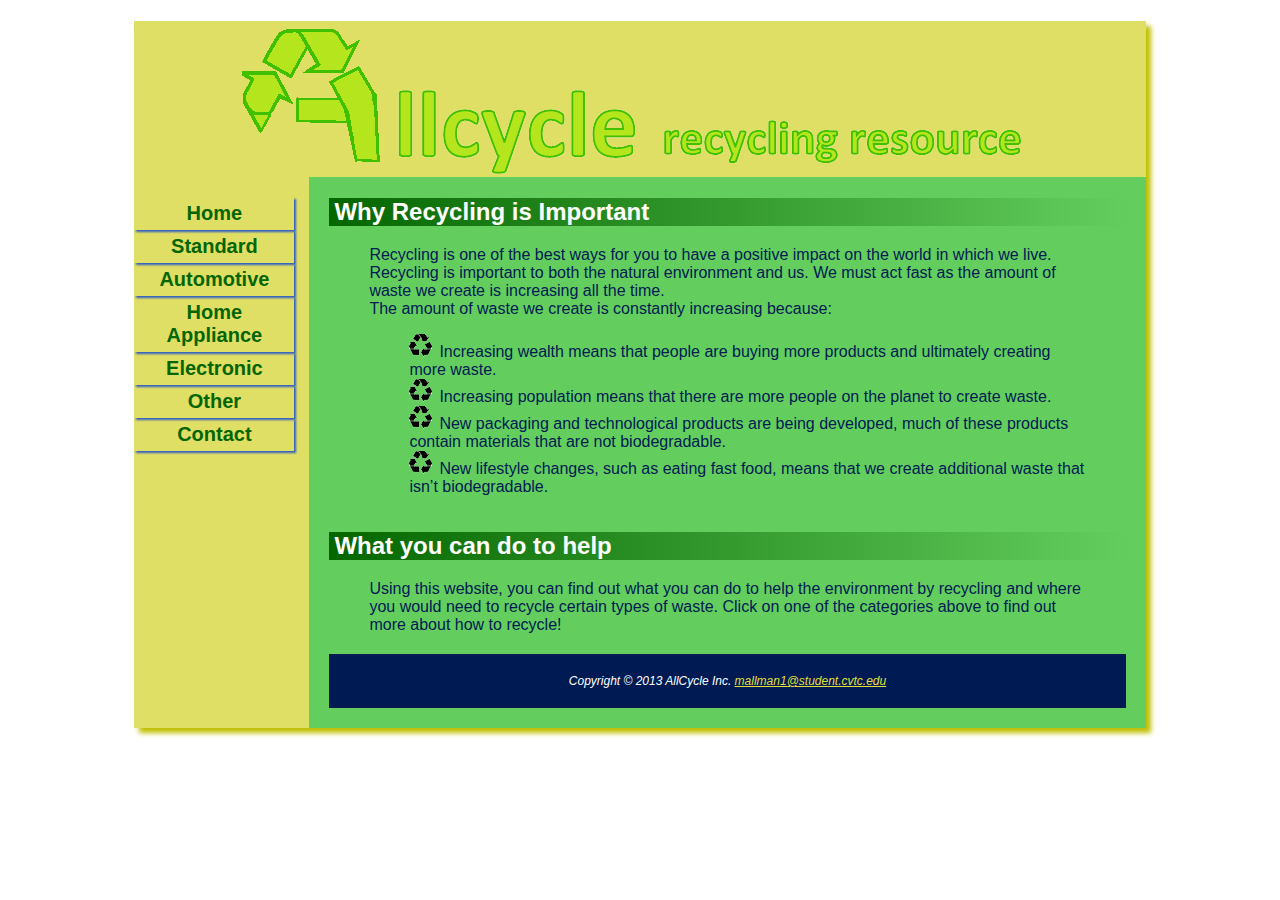
<file: index.html>
<!DOCTYPE html>
<html lang="en-US">
  <head>
    <title>Allcycle: Your Recycling information resource.</title>
    <meta name="viewport" content="width=device-width, initial-scale=1.0">
    <meta charset="utf-8">
    <link href="stylesheets/stylesheet.css" rel="stylesheet">
    <link href="favicon.ico" rel="icon" type="image/x-icon" />
    <!--[if lt IE 9]>
    <script src="http://html5schim.googlecode.com/svn/trunk/html5.js">
    </script>
    <!endif>-->
  </head>
  <body>
    <div id="wrapper">  
      <header>
        <h1>Allcycle Recycling Information Resource</h1>
      </header>
      
      <nav>
        <ul>
          <li><a href="index.html">Home</a></li>
          <li><a href="standard.html">Standard</a></li>
          <li><a href="automotive.html">Automotive</a></li>
          <li><a href="appliance.html">Home Appliance</a></li>
          <li><a href="electronics.html">Electronic</a></li>
          <li><a href="other.html">Other</a></li>
          <li><a href="contact.html">Contact</a></li>
        </ul>
      </nav>
      
      <section id="content">
        <h2>Why Recycling is Important</h2>
        <article>
          Recycling is one of the best ways for you to have a positive impact on the world in which we live. Recycling is important to both the natural environment and us. We must act fast as the amount of waste we create is increasing all the time.
          <br>
          The amount of waste we create is constantly increasing because:
          <ul>
            <li>Increasing wealth means that people are buying more products and ultimately creating more waste.</li>
            <li>Increasing population means that there are more people on the planet to create waste.</li>
            <li>New packaging and technological products are being developed, much of these products contain materials that are not biodegradable.</li>
            <li>New lifestyle changes, such as eating fast food, means that we create additional waste that isn’t biodegradable.</li>
          </ul>
        </article>
        <h2>What you can do to help</h2>
        <article>
          Using this website, you can find out what you can do to help the environment by recycling and where you would need to recycle certain types of waste. Click on one of the categories above to find out more about how to recycle!
        </article>
        <footer>
        Copyright &copy; 2013 AllCycle Inc.        
        <a href="mailto:mallman1@student.ctvc.edu">mallman1@student.cvtc.edu</a>
        </footer>
      </section>
    </div>
  </body>
</html>
</file>
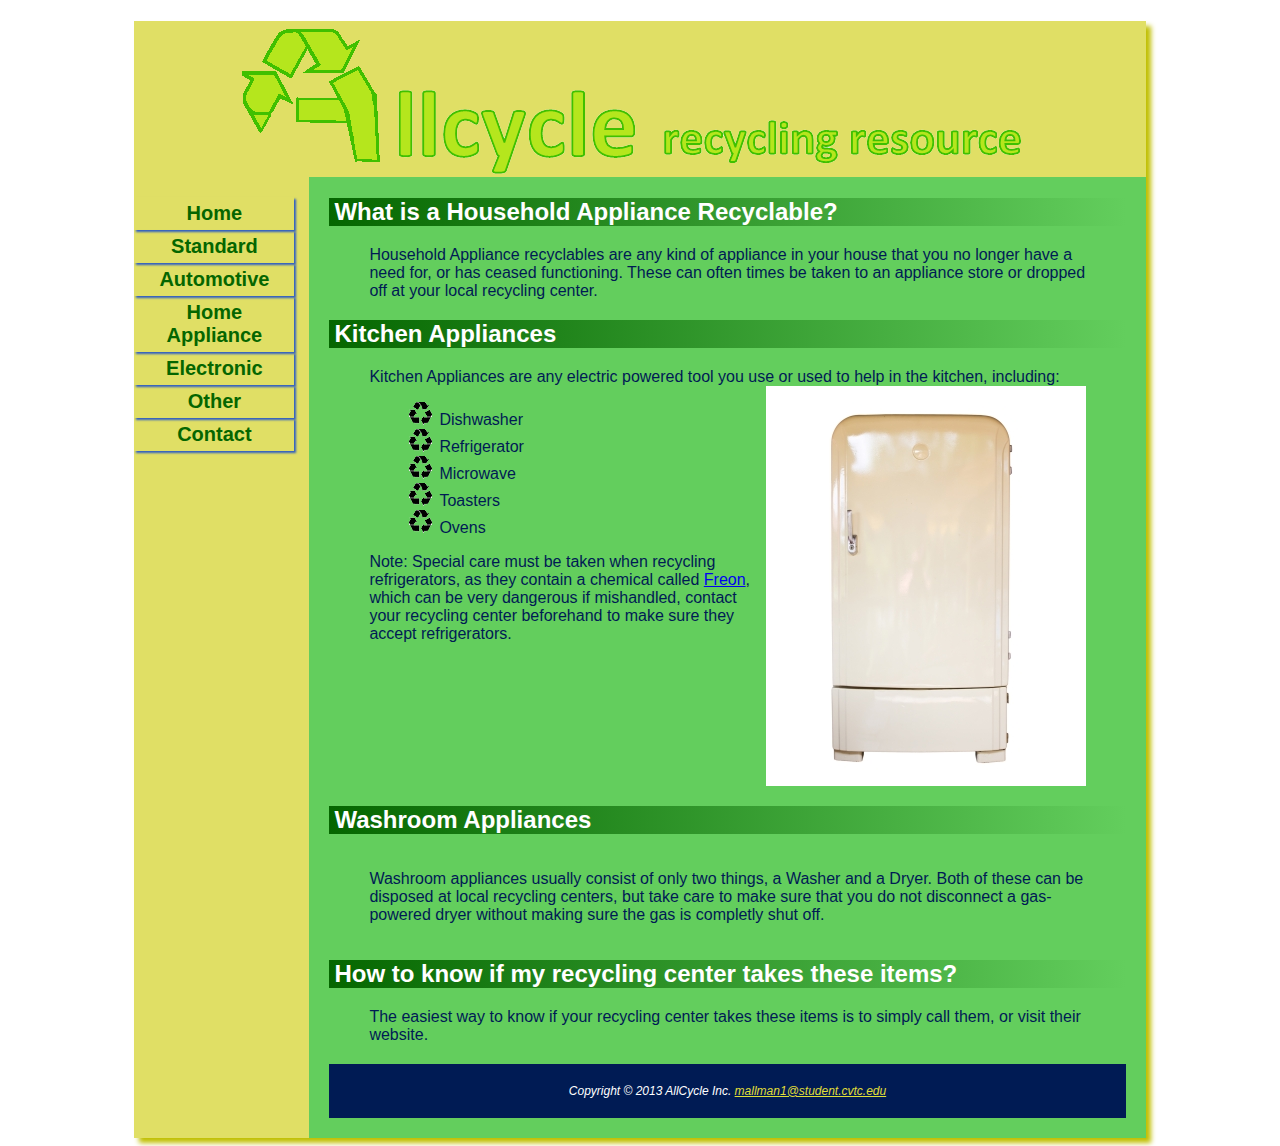
<file: appliance.html>
<!DOCTYPE html>
<html lang="en-US">
  <head>
    <title>Allcycle: Household Appliance Recyclables</title>
    <meta name="viewport" content="width=device-width, initial-scale=1.0">
    <meta charset="utf-8">
    <link href="stylesheets/stylesheet.css" rel="stylesheet">
    <link href="favicon.ico" rel="icon" type="image/x-icon" />
    <!--[if lt IE 9]>
    <script src="http://html5schim.googlecode.com/svn/trunk/html5.js">
    </script>
    <!endif>-->
  </head>
  <body>
    <div id="wrapper">  
      <header>
        <h1>Allcycle Recycling Information Resource</h1>
      </header>
      
      <nav>
        <ul>
          <li><a href="index.html">Home</a></li>
          <li><a href="standard.html">Standard</a></li>
          <li><a href="automotive.html">Automotive</a></li>
          <li><a href="appliance.html">Home Appliance</a></li>
          <li><a href="electronics.html">Electronic</a></li>
          <li><a href="other.html">Other</a></li>
          <li><a href="contact.html">Contact</a></li>
        </ul>
      </nav>
      
      <section id="content">
        <h2>What is a Household Appliance Recyclable?</h2>
        <article>
          Household Appliance recyclables are any kind of appliance in your house that you no longer have a need for, or has ceased functioning. These can often times be taken to an appliance store or dropped off at your local recycling center.
        </article>
        
        <h2>Kitchen Appliances</h2>
        <article>
          Kitchen Appliances are any electric powered tool you use or used to help in the kitchen, including:
          <img src="images/fridge.jpg" alt="Refrigerator" height="400" width="320">
          <ul>
            <li>Dishwasher</li>
            <li>Refrigerator</li>
            <li>Microwave</li>
            <li>Toasters</li>
            <li>Ovens</li>
          </ul>
          <p>
            Note: Special care must be taken when recycling refrigerators, as they contain a chemical called <a href="http://en.wikipedia.org/wiki/Freon">Freon</a>, which can be very dangerous if mishandled, contact your recycling center beforehand to make sure they accept refrigerators.
          </p>
        </article>
        <h2>Washroom Appliances</h2>
        <article>
          <p>
            Washroom appliances usually consist of only two things, a Washer and a Dryer. Both of these can be disposed at local recycling centers, but take care to make sure that you do not disconnect a gas-powered dryer without making sure the gas is completly shut off.
          </p>
        </article>
        <h2>How to know if my recycling center takes these items?</h2>
        <article>
          The easiest way to know if your recycling center takes these items is to simply call them, or visit their website. 
        </article>
        <footer>
        Copyright &copy; 2013 AllCycle Inc.        
        <a href="mailto:mallman1@student.ctvc.edu">mallman1@student.cvtc.edu</a>
        </footer>
      </section>
    </div>
  </body>
</html>
</file>
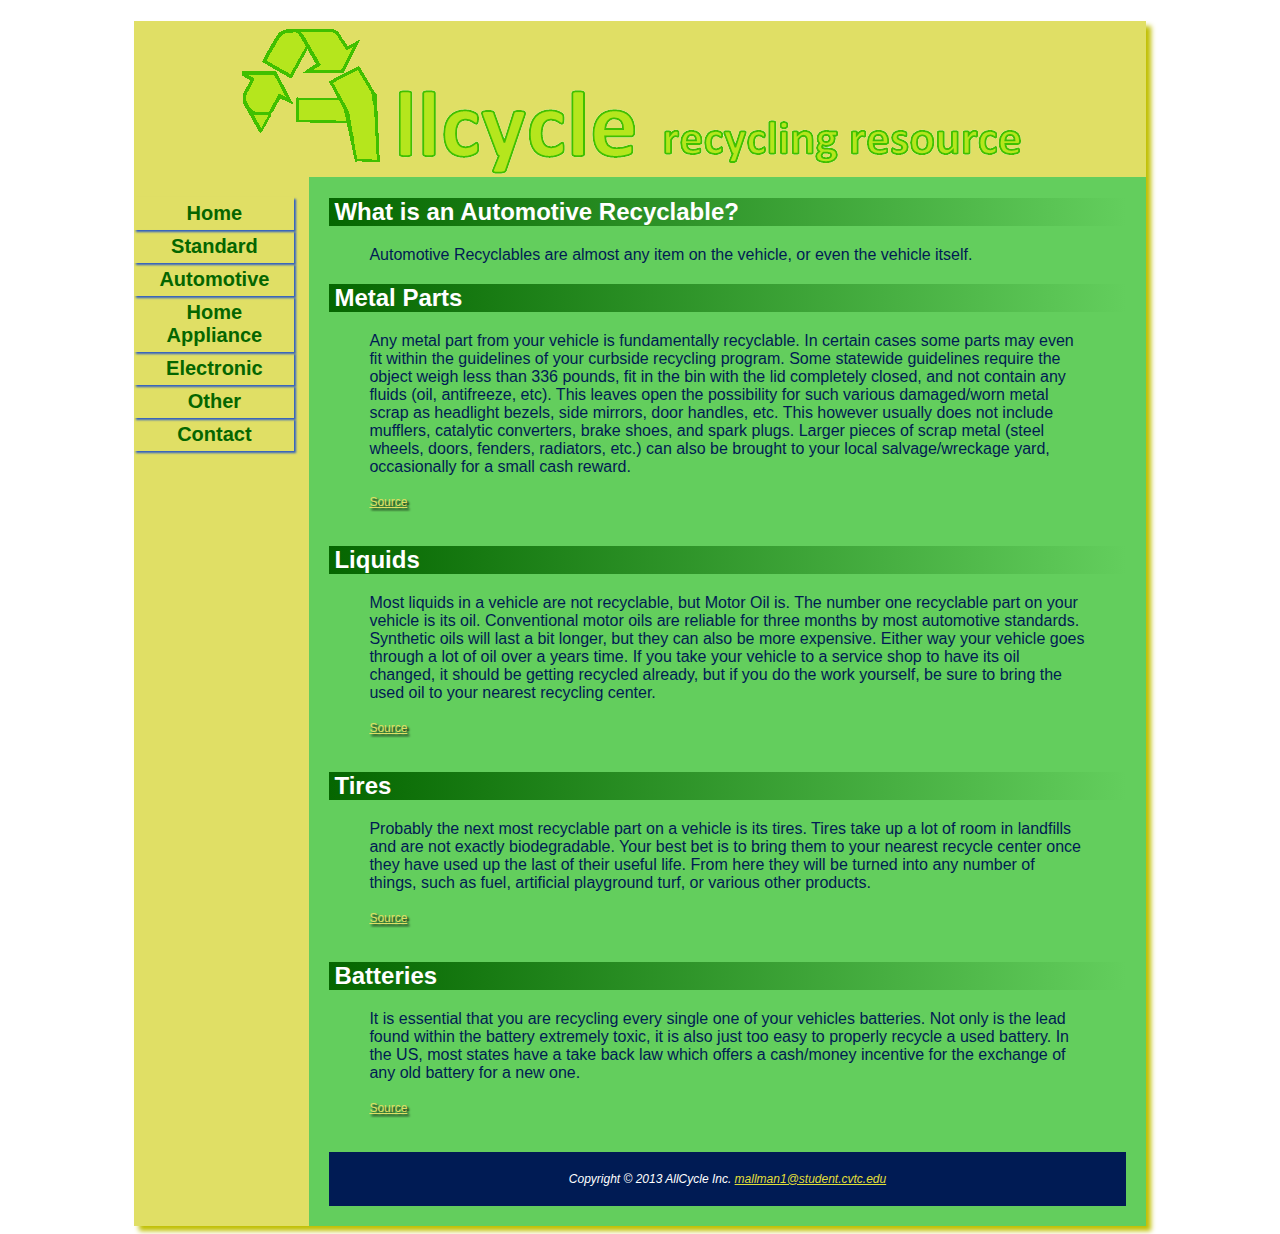
<file: automotive.html>
<!DOCTYPE html>
<html lang="en-US">
  <head>
    <title>Allcycle: Automotive Recyclables</title>
    <meta name="viewport" content="width=device-width, initial-scale=1.0">
    <meta charset="utf-8">
    <link href="stylesheets/stylesheet.css" rel="stylesheet">
    <link href="favicon.ico" rel="icon" type="image/x-icon" />
    <!--[if lt IE 9]>
    <script src="http://html5schim.googlecode.com/svn/trunk/html5.js">
    </script>
    <!endif>-->
  </head>
  <body>
    <div id="wrapper">  
      <header>
        <h1>Allcycle Recycling Information Resource</h1>
      </header>
      
      <nav>
        <ul>
          <li><a href="index.html">Home</a></li>
          <li><a href="standard.html">Standard</a></li>
          <li><a href="automotive.html">Automotive</a></li>
          <li><a href="appliance.html">Home Appliance</a></li>
          <li><a href="electronics.html">Electronic</a></li>
          <li><a href="other.html">Other</a></li>
          <li><a href="contact.html">Contact</a></li>
        </ul>
      </nav>
      
      <section id="content">
        <h2>What is an Automotive Recyclable?</h2>
        <article>
          Automotive Recyclables are almost any item on the vehicle, or even the vehicle itself.
        </article>
        
        <h2>Metal Parts</h2>
        <article>
          Any metal part from your vehicle is fundamentally recyclable. In certain cases some parts may even fit within the guidelines of your curbside recycling program. Some statewide guidelines require the object weigh less than 336 pounds, fit in the bin with the lid completely closed, and not contain any fluids (oil, antifreeze, etc). This leaves open the possibility for such various damaged/worn metal scrap as headlight bezels, side mirrors, door handles, etc. This however usually does not include mufflers, catalytic converters, brake shoes, and spark plugs. Larger pieces of scrap metal (steel wheels, doors, fenders, radiators, etc.) can also be brought to your local salvage/wreckage yard, occasionally for a small cash reward.
          <p class="source"><a href="http://auto.howstuffworks.com/under-the-hood/salvage-used-junkyard-parts/automotive-parts-recycle.htm#page=5">Source</a></p>
        </article>
        <h2>Liquids</h2>
        <article>
          Most liquids in a vehicle are not recyclable, but Motor Oil is.
          The number one recyclable part on your vehicle is its oil. Conventional motor oils are reliable for three months by most automotive standards. Synthetic oils will last a bit longer, but they can also be more expensive. Either way your vehicle goes through a lot of oil over a years time. If you take your vehicle to a service shop to have its oil changed, it should be getting recycled already, but if you do the work yourself, be sure to bring the used oil to your nearest recycling center.
          <p class="source"><a href="http://auto.howstuffworks.com/under-the-hood/salvage-used-junkyard-parts/automotive-parts-recycle.htm#page=1">Source</a></p>
        </article>
        <h2>Tires</h2>
        <article>
          Probably the next most recyclable part on a vehicle is its tires. Tires take up a lot of room in landfills and are not exactly biodegradable. Your best bet is to bring them to your nearest recycle center once they have used up the last of their useful life. From here they will be turned into any number of things, such as fuel, artificial playground turf, or various other products.
          <p class="source"><a href="http://auto.howstuffworks.com/under-the-hood/salvage-used-junkyard-parts/automotive-parts-recycle.htm#page=4">Source</a></p>
        </article>
        <h2>Batteries</h2>
        <article>
          It is essential that you are recycling every single one of your vehicles batteries. Not only is the lead found within the battery extremely toxic, it is also just too easy to properly recycle a used battery. In the US, most states have a take back law which offers a cash/money incentive for the exchange of any old battery for a new one.
          <p class="source"><a href="http://auto.howstuffworks.com/under-the-hood/salvage-used-junkyard-parts/automotive-parts-recycle.htm#page=3">Source</a></p>
        </article>
        <footer>
        Copyright &copy; 2013 AllCycle Inc.        
        <a href="mailto:mallman1@student.ctvc.edu">mallman1@student.cvtc.edu</a>
        </footer>
      </section>
    </div>
  </body>
</html>
</file>
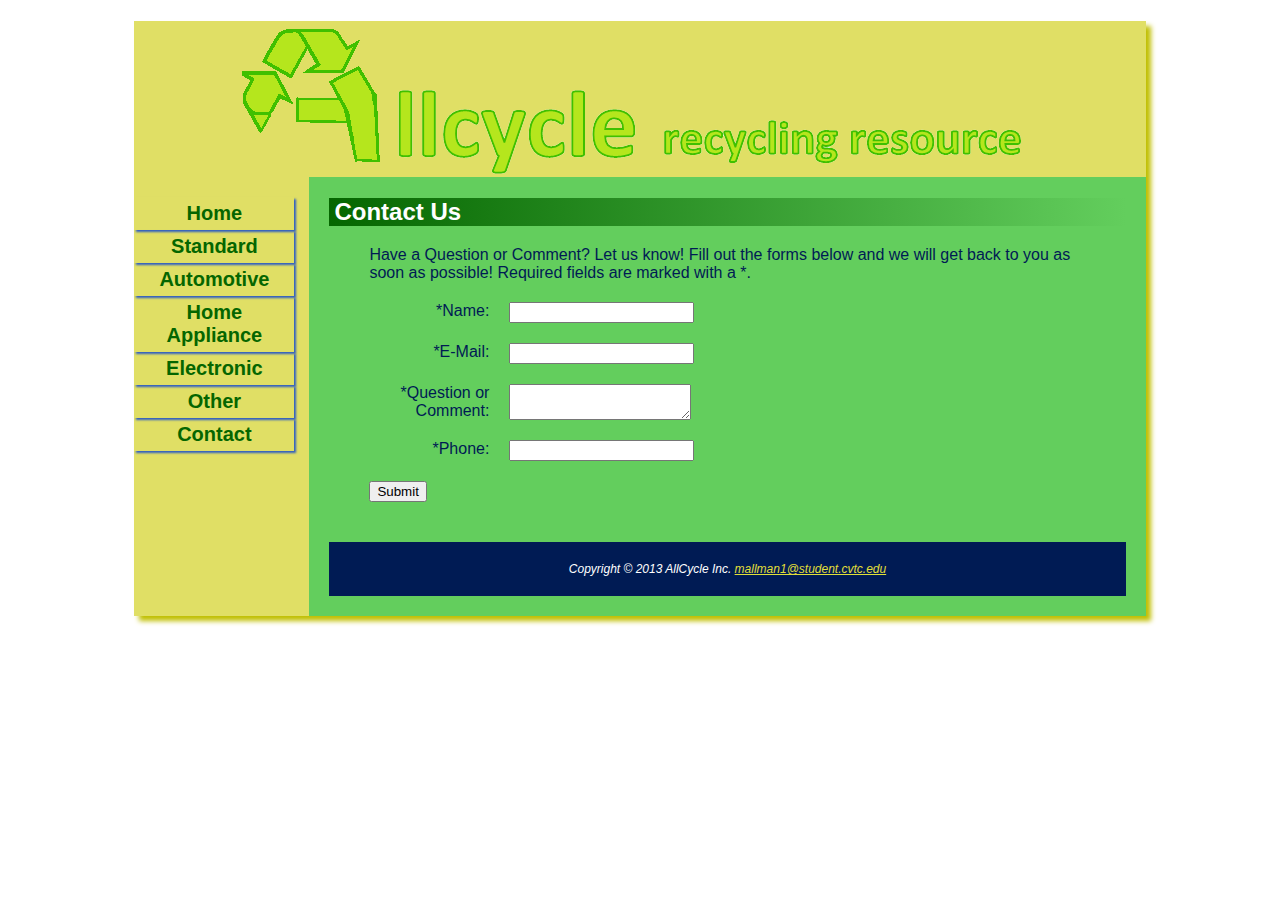
<file: contact.html>
<!DOCTYPE html>
<html lang="en-US">
  <head>
    <title>Allcycle: Contact Us</title>
    <meta name="viewport" content="width=device-width, initial-scale=1.0">
    <meta charset="utf-8">
    <link href="stylesheets/stylesheet.css" rel="stylesheet">
    <link href="favicon.ico" rel="icon" type="image/x-icon" />
    <!--[if lt IE 9]>
    <script src="http://html5schim.googlecode.com/svn/trunk/html5.js">
    </script>
    <!endif>-->
  </head>
  <body>
    <div id="wrapper">  
      <header>
        <h1>Allcycle Recycling Information Resource</h1>
      </header>
      
      <nav>
        <ul>
          <li><a href="index.html">Home</a></li>
          <li><a href="standard.html">Standard</a></li>
          <li><a href="automotive.html">Automotive</a></li>
          <li><a href="appliance.html">Home Appliance</a></li>
          <li><a href="electronics.html">Electronic</a></li>
          <li><a href="other.html">Other</a></li>
          <li><a href="contact.html">Contact</a></li>
        </ul>
      </nav>
      
      <section id="content">
        <h2>Contact Us</h2>
        <article>
          Have a Question or Comment? Let us know! Fill out the forms below and we will get back to you as soon as possible!
          
          Required fields are marked with a *.
          <form method="post" action="http://bphogan.com/html/contact.php">
          <label for="name">*Name:</label>
          <input type="text" name="name" id="name" required="required">
          <label for="email">*E-Mail:</label>
          <input type="Email" name="email" id="email" required="required">
          <label for="message">*Question or Comment:</label>
          <textarea name="message" id="message" required="required"></textarea>
          <label for="phone_number">*Phone:</label>
          <input type="tel" name="phone_number" id="phone_number" required="required">
          <input type="submit" value="Submit">
        </form>
        </article>
        <footer>
        Copyright &copy; 2013 AllCycle Inc.        
        <a href="mailto:mallman1@student.ctvc.edu">mallman1@student.cvtc.edu</a>
        </footer>
      </section>
    </div>
  </body>
</html>
</file>
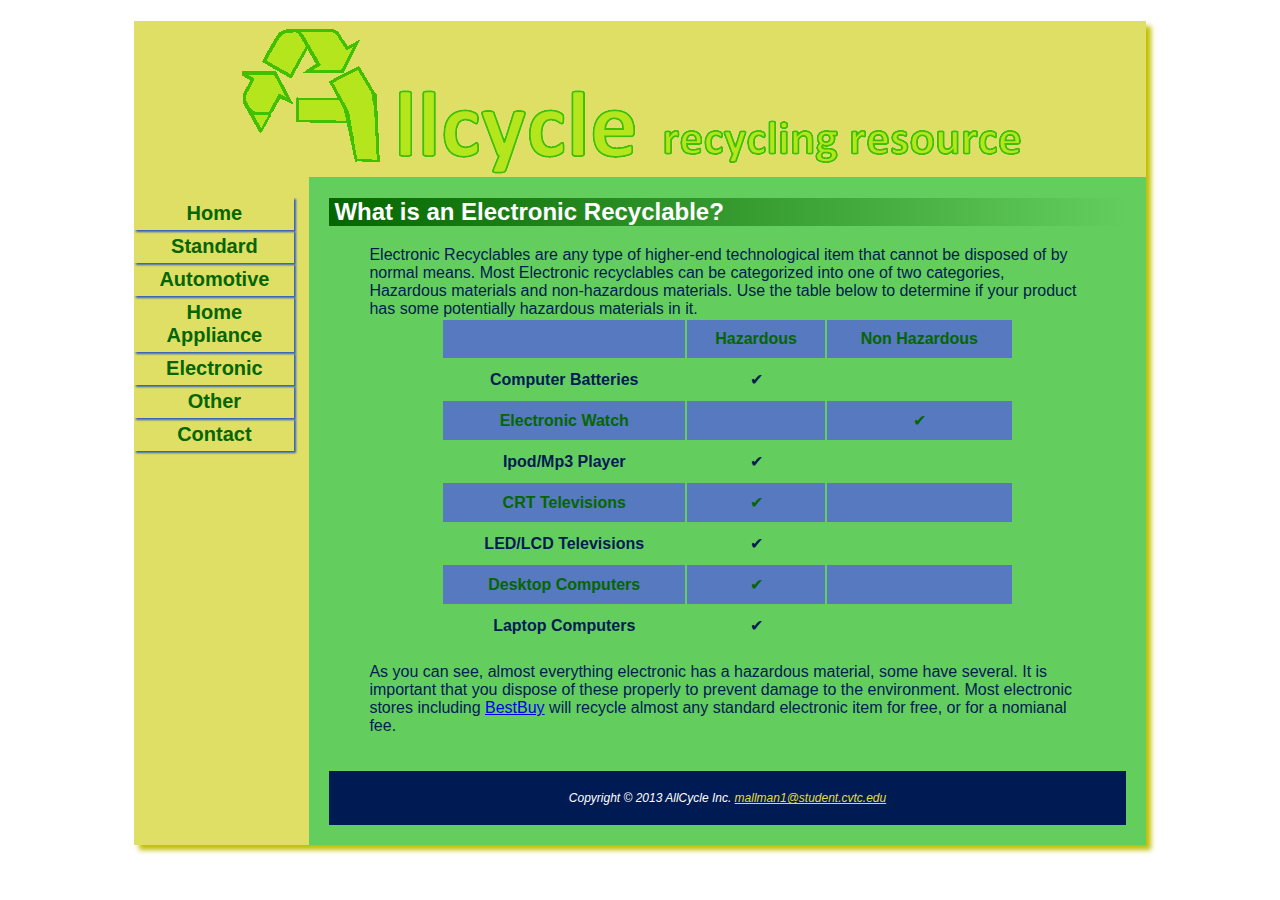
<file: electronics.html>
<!DOCTYPE html>
<html lang="en-US">
  <head>
    <title>Allcycle: Electronic Recyclables</title>
    <meta name="viewport" content="width=device-width, initial-scale=1.0">
    <meta charset="utf-8">
    <link href="stylesheets/stylesheet.css" rel="stylesheet">
    <link href="favicon.ico" rel="icon" type="image/x-icon" />
    <!--[if lt IE 9]>
    <script src="http://html5schim.googlecode.com/svn/trunk/html5.js">
    </script>
    <!endif>-->
  </head>
  <body>
    <div id="wrapper">  
      <header>
        <h1>Allcycle Recycling Information Resource</h1>
      </header>
      
      <nav>
        <ul>
          <li><a href="index.html">Home</a></li>
          <li><a href="standard.html">Standard</a></li>
          <li><a href="automotive.html">Automotive</a></li>
          <li><a href="appliance.html">Home Appliance</a></li>
          <li><a href="electronics.html">Electronic</a></li>
          <li><a href="other.html">Other</a></li>
          <li><a href="contact.html">Contact</a></li>
        </ul>
      </nav>
      
      <section id="content">
        <h2>What is an Electronic Recyclable?</h2>
        <article>
          Electronic Recyclables are any type of higher-end technological item that cannot be disposed of by normal means. Most Electronic recyclables can be categorized into one of two categories, Hazardous materials and non-hazardous materials. Use the table below to determine if your product has some potentially hazardous materials in it.
          <table>
            <tr>
              <th>&nbsp;</th><th>Hazardous</th><th>Non Hazardous</th>
            </tr>
            <tr>
              <th>Computer Batteries</th><td>&#10004;</td><td>&nbsp;</td> 
            </tr>
            <tr>
              <th>Electronic Watch</th><td>&nbsp;</td><td>&#10004;</td> 
            </tr>
            <tr>
              <th>Ipod/Mp3 Player</th><td>&#10004;</td><td>&nbsp;</td> 
            </tr>
            <tr>
              <th>CRT Televisions</th><td>&#10004;</td><td>&nbsp;</td> 
            </tr>
            <tr>
              <th>LED/LCD Televisions</th><td>&#10004;</td><td>&nbsp;</td> 
            </tr>
            <tr>
              <th>Desktop Computers</th><td>&#10004;</td><td>&nbsp;</td> 
            </tr>
            <tr>
              <th>Laptop Computers</th><td>&#10004;</td><td>&nbsp;</td> 
            </tr>
          </table>
          <p>As you can see, almost everything electronic has a hazardous material, some have several. It is important that you dispose of these properly to prevent damage to the environment. Most electronic stores including <a href="http://www.bestbuy.com/site/Global-Promotions/Recycling-Electronics/pcmcat149900050025.c?id=pcmcat149900050025">BestBuy</a> will recycle almost any standard electronic item for free, or for a nomianal fee.
        </article>
        <footer>
        Copyright &copy; 2013 AllCycle Inc.        
        <a href="mailto:mallman1@student.ctvc.edu">mallman1@student.cvtc.edu</a>
        </footer>
      </section>
    </div>
  </body>
</html>
</file>
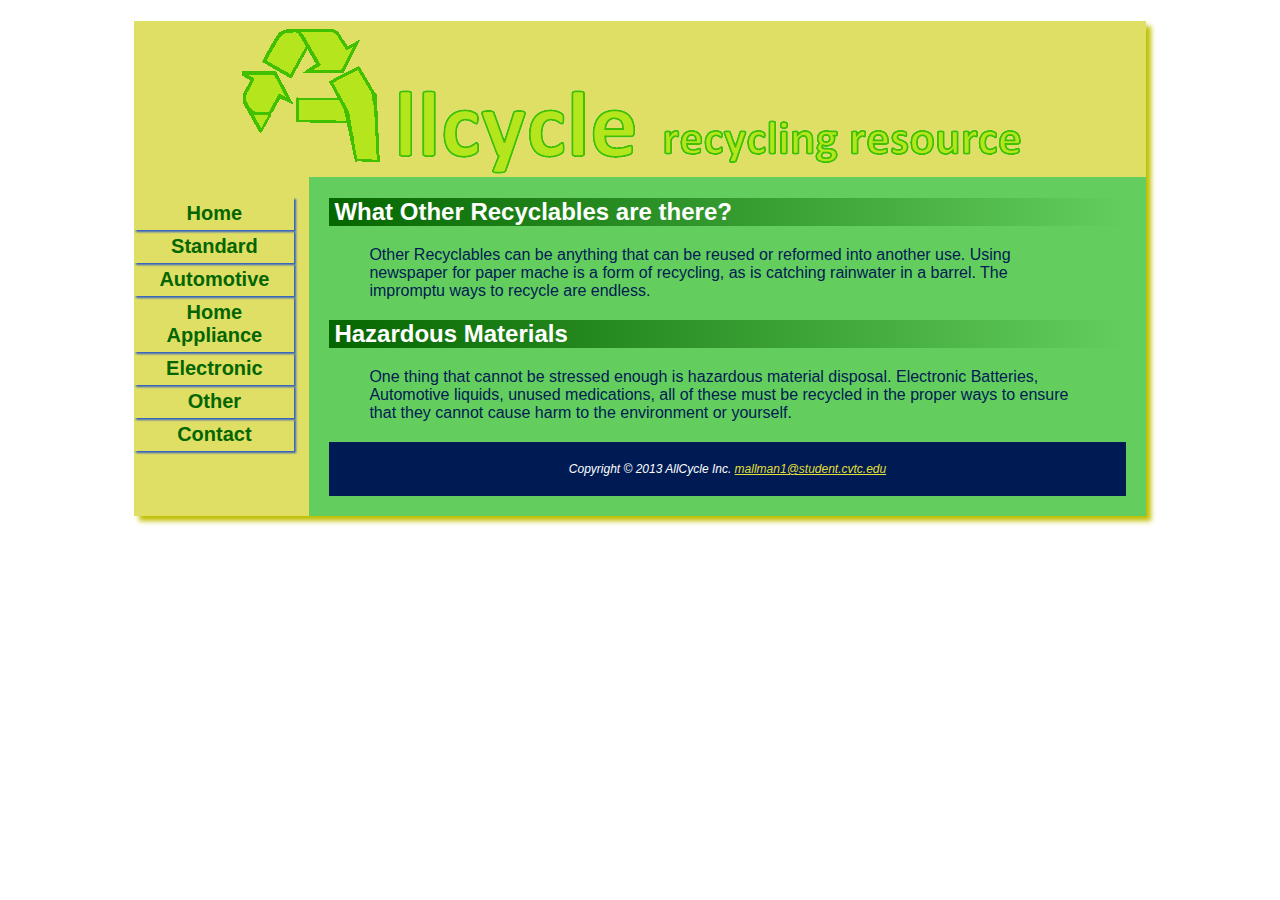
<file: other.html>
<!DOCTYPE html>
<html lang="en-US">
  <head>
    <title>Allcycle: Other Recyclables</title>
    <meta name="viewport" content="width=device-width, initial-scale=1.0">
    <meta charset="utf-8">
    <link href="stylesheets/stylesheet.css" rel="stylesheet">
    <link href="favicon.ico" rel="icon" type="image/x-icon" />
    <!--[if lt IE 9]>
    <script src="http://html5schim.googlecode.com/svn/trunk/html5.js">
    </script>
    <!endif>-->
  </head>
  <body>
    <div id="wrapper">  
      <header>
        <h1>Allcycle Recycling Information Resource</h1>
      </header>
      
      <nav>
        <ul>
          <li><a href="index.html">Home</a></li>
          <li><a href="standard.html">Standard</a></li>
          <li><a href="automotive.html">Automotive</a></li>
          <li><a href="appliance.html">Home Appliance</a></li>
          <li><a href="electronics.html">Electronic</a></li>
          <li><a href="other.html">Other</a></li>
          <li><a href="contact.html">Contact</a></li>
        </ul>
      </nav>
      
      <section id="content">
        <h2>What Other Recyclables are there?</h2>
        <article>
          Other Recyclables can be anything that can be reused or reformed into another use. Using newspaper for paper mache is a form of recycling, as is catching rainwater in a barrel. The impromptu ways to recycle are endless.
        </article>
        <h2>Hazardous Materials</h2>
        <article>
          One thing that cannot be stressed enough is hazardous material disposal. Electronic Batteries, Automotive liquids, unused medications, all of these must be recycled in the proper ways to ensure that they cannot cause harm to the environment or yourself.
        </article>
        <footer>
        Copyright &copy; 2013 AllCycle Inc.        
        <a href="mailto:mallman1@student.ctvc.edu">mallman1@student.cvtc.edu</a>
        </footer>
      </section>
    </div>
  </body>
</html>
</file>
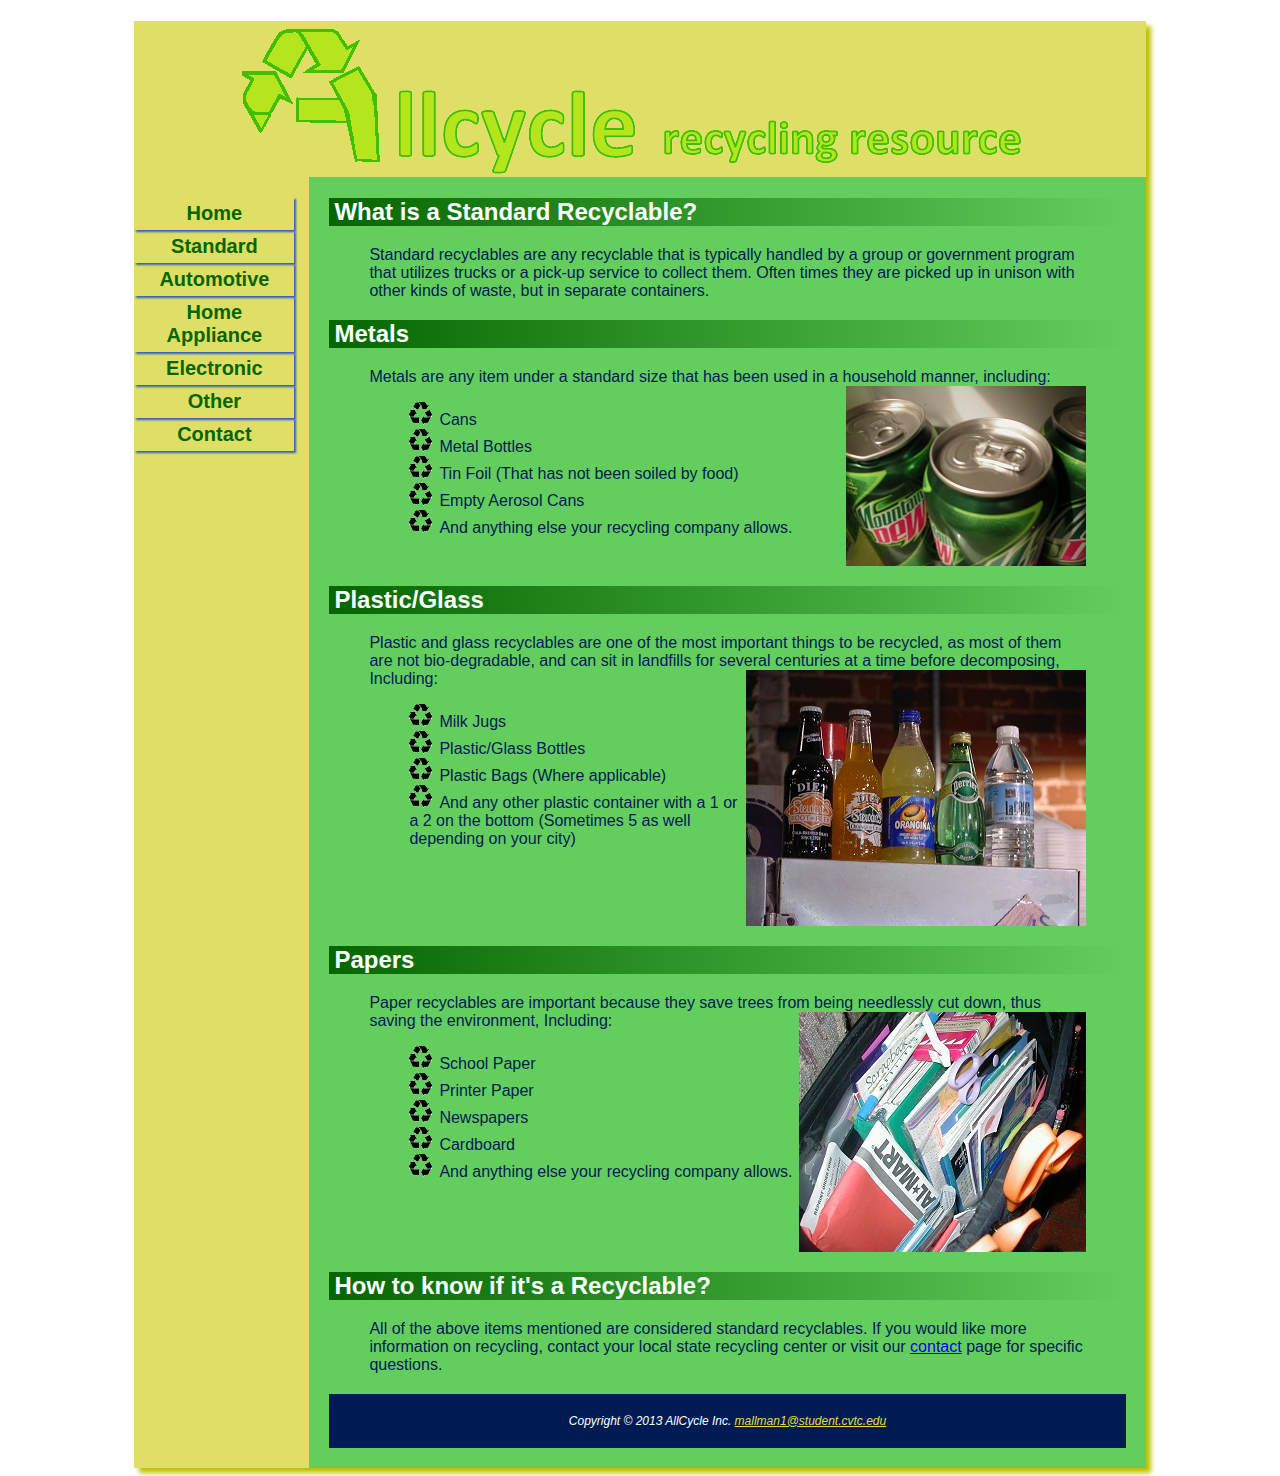
<file: standard.html>
<!DOCTYPE html>
<html lang="en-US">
  <head>
    <title>Allcycle: Standard Recyclables</title>
    <meta name="viewport" content="width=device-width, initial-scale=1.0">
    <meta charset="utf-8">
    <link href="stylesheets/stylesheet.css" rel="stylesheet">
    <link href="favicon.ico" rel="icon" type="image/x-icon" />
    <!--[if lt IE 9]>
    <script src="http://html5schim.googlecode.com/svn/trunk/html5.js">
    </script>
    <!endif>-->
  </head>
  <body>
    <div id="wrapper">  
      <header>
        <h1>Allcycle Recycling Information Resource</h1>
      </header>
      
      <nav>
        <ul>
          <li><a href="index.html">Home</a></li>
          <li><a href="standard.html">Standard</a></li>
          <li><a href="automotive.html">Automotive</a></li>
          <li><a href="appliance.html">Home Appliance</a></li>
          <li><a href="electronics.html">Electronic</a></li>
          <li><a href="other.html">Other</a></li>
          <li><a href="contact.html">Contact</a></li>
        </ul>
      </nav>
      
      <section id="content">
        <h2>What is a Standard Recyclable?</h2>
        <article>
          Standard recyclables are any recyclable that is typically handled by a group or government program that utilizes trucks or a pick-up service to collect them. Often times they are picked up in unison with other kinds of waste, but in separate containers.
        </article>
        
        <h2>Metals</h2>
        <article>
          Metals are any item under a standard size that has been used in a household manner, including:
          <img src="images/soda_cans.jpg" alt="Aluminium Cans" height="180" width="240">
          <ul>
            <li>Cans</li>
            <li>Metal Bottles</li>
            <li>Tin Foil (That has not been soiled by food)</li>
            <li>Empty Aerosol Cans</li>
            <li>And anything else your recycling company allows.</li>
          </ul>
        </article>
        <h2>Plastic/Glass</h2>
        <article>
          Plastic and glass recyclables are one of the most important things to be recycled, as most of them are not bio-degradable, and can sit in landfills for several centuries at a time before decomposing, Including:
          <img src="images/glass_bottles.jpg" alt="Glass Bottles" height="256" width="340">
          <ul>
            <li>Milk Jugs</li>
            <li>Plastic/Glass Bottles</li>
            <li>Plastic Bags (Where applicable)</li>
            <li>And any other plastic container with a 1 or a 2 on the bottom (Sometimes 5 as well depending on your city)</li>
          </ul>
        </article>
        <h2>Papers</h2>
        <article>
          Paper recyclables are important because they save trees from being needlessly cut down, thus saving the environment, Including:
          <img src="images/paper.jpg" alt="Paper Products" height="240" width="287">
          <ul>
            <li>School Paper</li>
            <li>Printer Paper</li>
            <li>Newspapers</li>
            <li>Cardboard</li>
            <li>And anything else your recycling company allows.</li>
          </ul>
        </article>
        <h2>How to know if it's a Recyclable?</h2>
        <article>
          All of the above items mentioned are considered standard recyclables. If you would like more information on recycling, contact your local state recycling center or visit our <a href="contact.html">contact</a> page for specific questions.
        </article>
        <footer>
        Copyright &copy; 2013 AllCycle Inc.        
        <a href="mailto:mallman1@student.ctvc.edu">mallman1@student.cvtc.edu</a>
        </footer>
      </section>
    </div>
  </body>
</html>
</file>
<file: stylesheets/stylesheet.css>
header, hgroup, nav, footer, figure, figcaption, aside, section, article {display: block;}

body { 
  background-color: #FFFFFF;
  color: #001B54;
  font-family: "Lucida Grande", "Lucida Sans Unicode", "Lucida Sans", Geneva, Verdana, sans-serif;
  font-size: 16px;
}

#wrapper {
  background-color: #E0DF65;
  box-shadow: 5px 5px 5px #C0BF00;
  margin-left: auto;
  margin-right: auto;
  min-width: 960px;
  width: 80%;
}

footer { 
  background-color: #001B54;
  color: #FFFFFF;
  font-size: 12px;
  font-style: italic;
  margin-top:20px;
  padding: 20px;
  text-align: center;
}   

footer a:link {color: #E0DF38;} 
footer a:visited {color: #305EC0;}
footer a:hover, footer a:focus {color: #3BCE34;}

#content article, #content section { 
  overflow: auto;
  padding-left: 40px;
  padding-right: 40px;
}

#content { 
  background-color: #63CE5D; 
  margin-left: 175px;     
  padding: 1px 20px 20px 20px; 
}

#content h2{
  background-image: linear-gradient(to right, #056600 0%, #63CE5D 100%);
  color: #FFFFFF;
  padding-left: 5px;
}
#content ul {
  list-style-image: url(../images/button.png); 
  list-style-position: inside; 
}
h1 { 
  background-image: url(../images/allcycle_banner.png); 
  background-position: center;
  background-repeat: no-repeat;
  height: 156px;
  margin-bottom: 0; 
  text-indent: -9999px;
}


nav a:link{color: #056600;}
nav a:visited{color: #001B54;}
nav a:hover, nav a:focus{color: #3BCE34;}

.source a{
  font-size: 12px;
  text-shadow: 2px 2px 2px #000000;
}

.source a:link{color: #E0DF65;}
.source a:visited{color: #001B54;}
.source a:hover, nav a:focus{color: #FFFFFF;}

label{
  float:left;
  display: block;
  text-align: right;
  width: 120px;
  padding-right: 20px;
}

input, textarea{
  display: block;
  margin-bottom: 20px;
}

img{
  float:right;
}

form{
  margin-top: 20px;
}
nav ul {
  font-size: 20px;
  list-style-type: none;  
  padding-left: 0;
}
nav a{
  text-decoration: none;
}

nav li{
  box-shadow: 2px 2px 2px #305EC0;
  width: auto;
  padding:5px;
}
table{
  margin: auto;
  width: 80%
}

th, td{
  padding: 10px;
}

td{
  text-align:center;
}

tr:nth-of-type(odd){
  background-color: #5779C0;
  color:#056600;
}
@media only screen and (min-width: 481px) {
  nav {
  float: left;
  font-weight: bold;
  text-align: center; 
  width: 160px;
}

}
@media only screen and (max-width: 480px) {
  body{
    margin: 0
  }
  #wrapper{
    width: auto;
    min-width: 0;
    margin: 0;
  }
  h1{
    margin:0;
    background-image: url(../images/allcycle_banner_mobile.png);
    background-repeat: no-repeat;
    text-indent: -9999px;
  }
  #content{
    padding: 1px 10px 1px 10px;
    margin: 0;
    font-size: 90%;
  }
  nav>ul{
    padding: 0;
  }
  nav>ul>li{
    display: inline-block;
    width: auto;
    font-size: 120%;
    text-align: center;
    background-color: #63CE5D;
    box-shadow: 2px 2px 2px #056600;
    margin: 1%;
    padding: 2.5%;
  }
  nav>a{
    display: block
  }
  #content img{
    float: none;
    padding: 0;
    margin: 1px;
  }
  section{
    padding: 0;
  }
  article>img{
   display: none;
  }
  label{
  float: none;
  text-align: left;
  }
}
</file>
